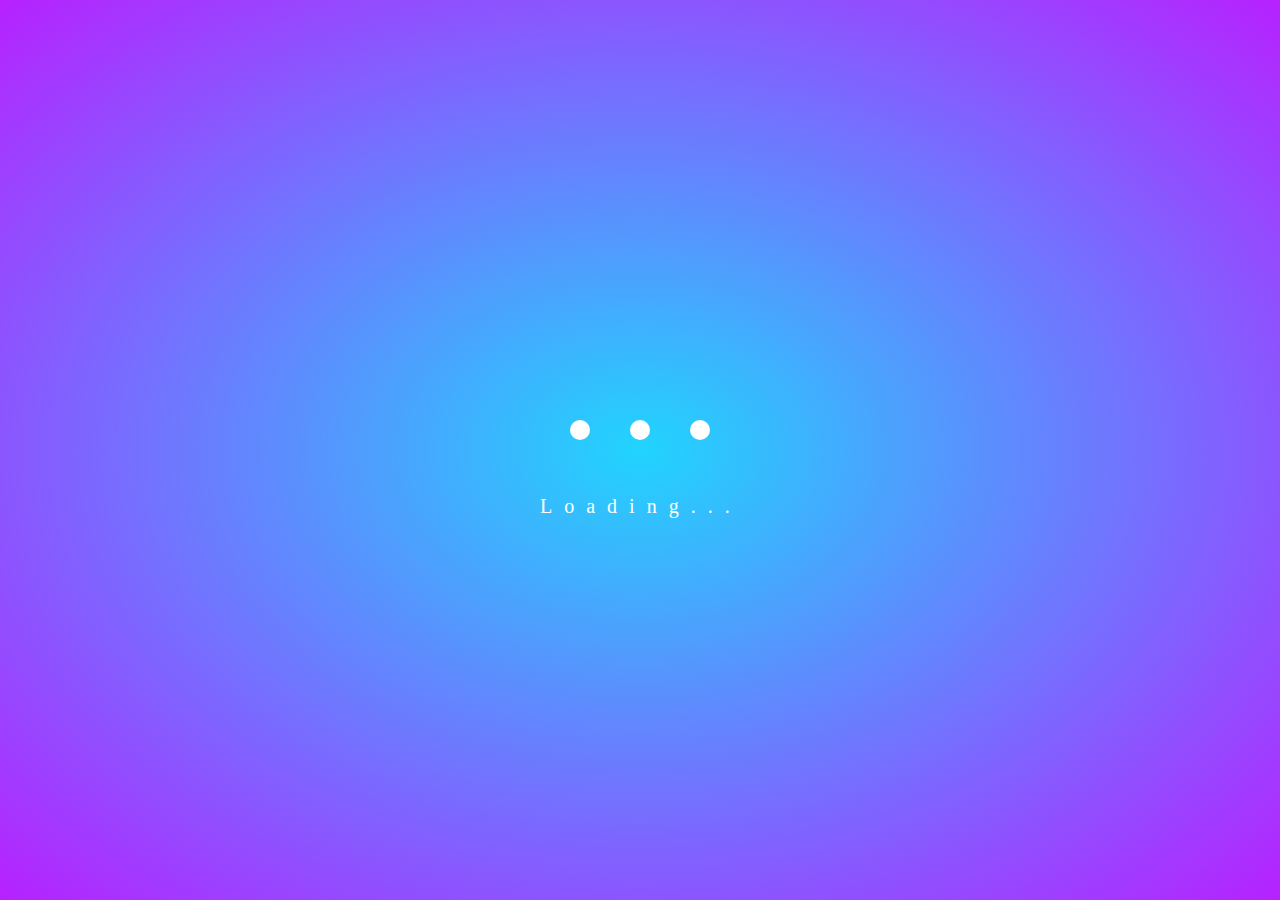
<file: loading-2/index.html>
<!DOCTYPE html>
<html lang="en">
<head>
    <meta charset="UTF-8">
    <meta http-equiv="X-UA-Compatible" content="IE=edge">
    <meta name="viewport" content="width=device-width, initial-scale=1.0">
    <link rel="stylesheet" type="text/css" href="style.css" />
    <title>Loading 2</title>
</head>
<body>
    <div class="wrapper">
        <div class="circle"></div>
        <div class="circle"></div>
        <div class="circle"></div>
        <div class="shawdon"></div>
        <div class="shawdon"></div>
        <div class="shawdon"></div>
        <span>Loading...</span>
    </div>
</body>
</html>
</file>
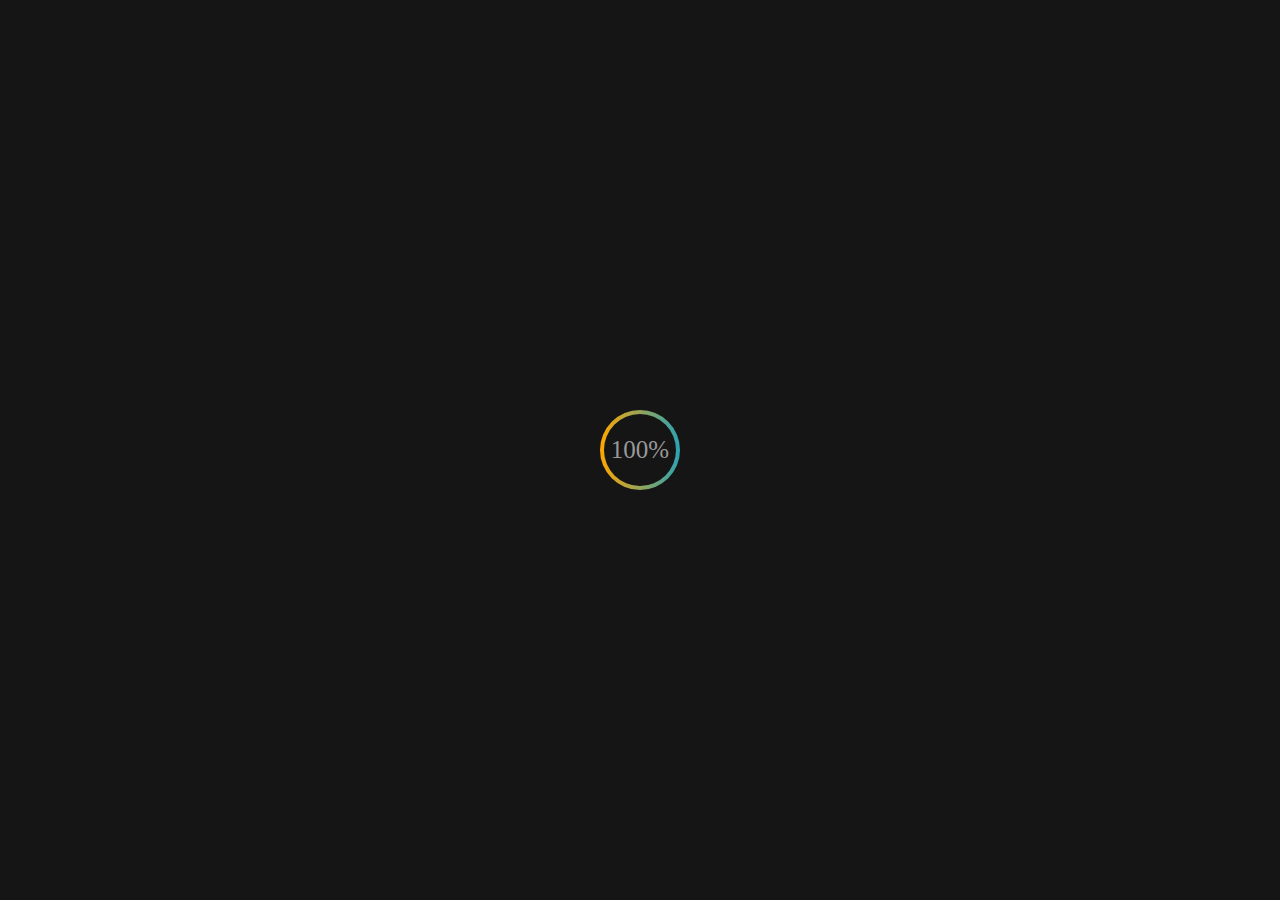
<file: loading-3/index.html>
<!DOCTYPE html>
<html lang="en">
<head>
    <meta charset="UTF-8">
    <meta name="viewport" content="width=device-width, initial-scale=1.0">
    <title>spinner loading</title>
    <link rel="stylesheet" href="style.css">
</head>
<body>
   <div class="loading">
       <div class="spinner">
           <div class="porcent">100%</div>
       </div>
   </div>

   <div class="main-content"><h1>Your Website</h1></div>
   <script src="script.js"></script>
</body>
</html>
</file>
<file: loading-2/style.css>
body{
    padding:0;
    margin:0;
    width:100%;
    height:100vh;
    background:radial-gradient(#21D4FD, #B721FF);

  }
  .wrapper{
    width:200px;
    height:60px;
    position: absolute;
    left:50%;
    top:50%;
    transform: translate(-50%, -50%);
  }
  .circle{
    width:20px;
    height:20px;
    position: absolute;
    border-radius: 50%;
    background-color: #fff;
    left:15%;
    transform-origin: 50%;
    animation: circle .5s alternate infinite ease;
  }

  @keyframes circle{
    0%{
      top:60px;
      height:5px;
      border-radius: 50px 50px 25px 25px;
      transform: scaleX(1.7);
    }
    40%{
      height:20px;
      border-radius: 50%;
      transform: scaleX(1);
    }
    100%{
      top:0%;
    }
  }

  .circle:nth-child(2){
    left:45%;
    animation-delay: .2s;
  }

  .circle:nth-child(3){
    left:auto;
    right:15%;
    animation-delay: .3s;
  }

  .shadow{
    width:20px;
    height:4px;
    border-radius: 50%;
    background-color: rgba(0,0,0,.5);
    position: absolute;
    top:62px;
    transform-origin: 50%;
    z-index: -1;
    left:15%;
    filter: blur(1px);
    animation: shadow .5s alternate infinite ease;
  }

  @keyframes shadow{
    0%{
      transform: scaleX(1.5);
    }
    40%{
      transform: scaleX(1);
      opacity: .7;
    }
    100%{
      transform: scaleX(.2);
      opacity: .4;
    }
  }

  .shadow:nth-child(4){
    left: 45%;
    animation-delay: .2s
  }

  .shadow:nth-child(5){
    left:auto;
    right:15%;
    animation-delay: .3s;
  }

  .wrapper span{
    position: absolute;
    top:75px;
    font-family: 'Lato';
    font-size: 20px;
    letter-spacing: 12px;
    color: #fff;
  }
</file>
<file: loading-3/style.css>
*{
    margin: 0;
    padding: 0;
    box-sizing: border-box;
}

html{
    font-size: 10px;
}


.loading{
    width: 100%;
    height: 100%;
    background-color: #151515;
    position: absolute;
    top: 0;
    left: 0;
    display: flex;
    align-items: center;
    justify-content: center;
}

.spinner{
    position: relative;
    width: 8rem;
    height: 8rem;
    border-radius: 50%;
}

.spinner::before,
.spinner:after{
    content: "";
    position: absolute;
    border-radius: 50%;
}

.spinner:before{
    width: 100%;
    height: 100%;
    background-image: linear-gradient(90deg, #ffa600 0%, #2ca3b3 100%);
    animation: spin .5s infinite linear;
}

@keyframes spin{
    to{
        transform: rotate(360deg);
    }
}

.spinner:after{
    width: 90%;
    height: 90%;
    background-color: #151515;
    top: 50%;
    left: 50%;
    transform: translate(-50%, -50%);
}

.porcent{
    color: #999;
    font-size: 25px;
    font-weight: 400;
    z-index: 1;
    position: absolute;
    top: 50%;
    left: 50%;
    transform: translate(-50%, -50%);
}

.main-content{
    display: flex;
    align-items: center;
    width: 100%;
    height: 100%;
}

.main-content h1{
    display: flex;
    width: 100%;
    height: 100%;
    font-size: 50px;
    color: black;
    justify-content: center;
    align-items: center;
}
</file>
